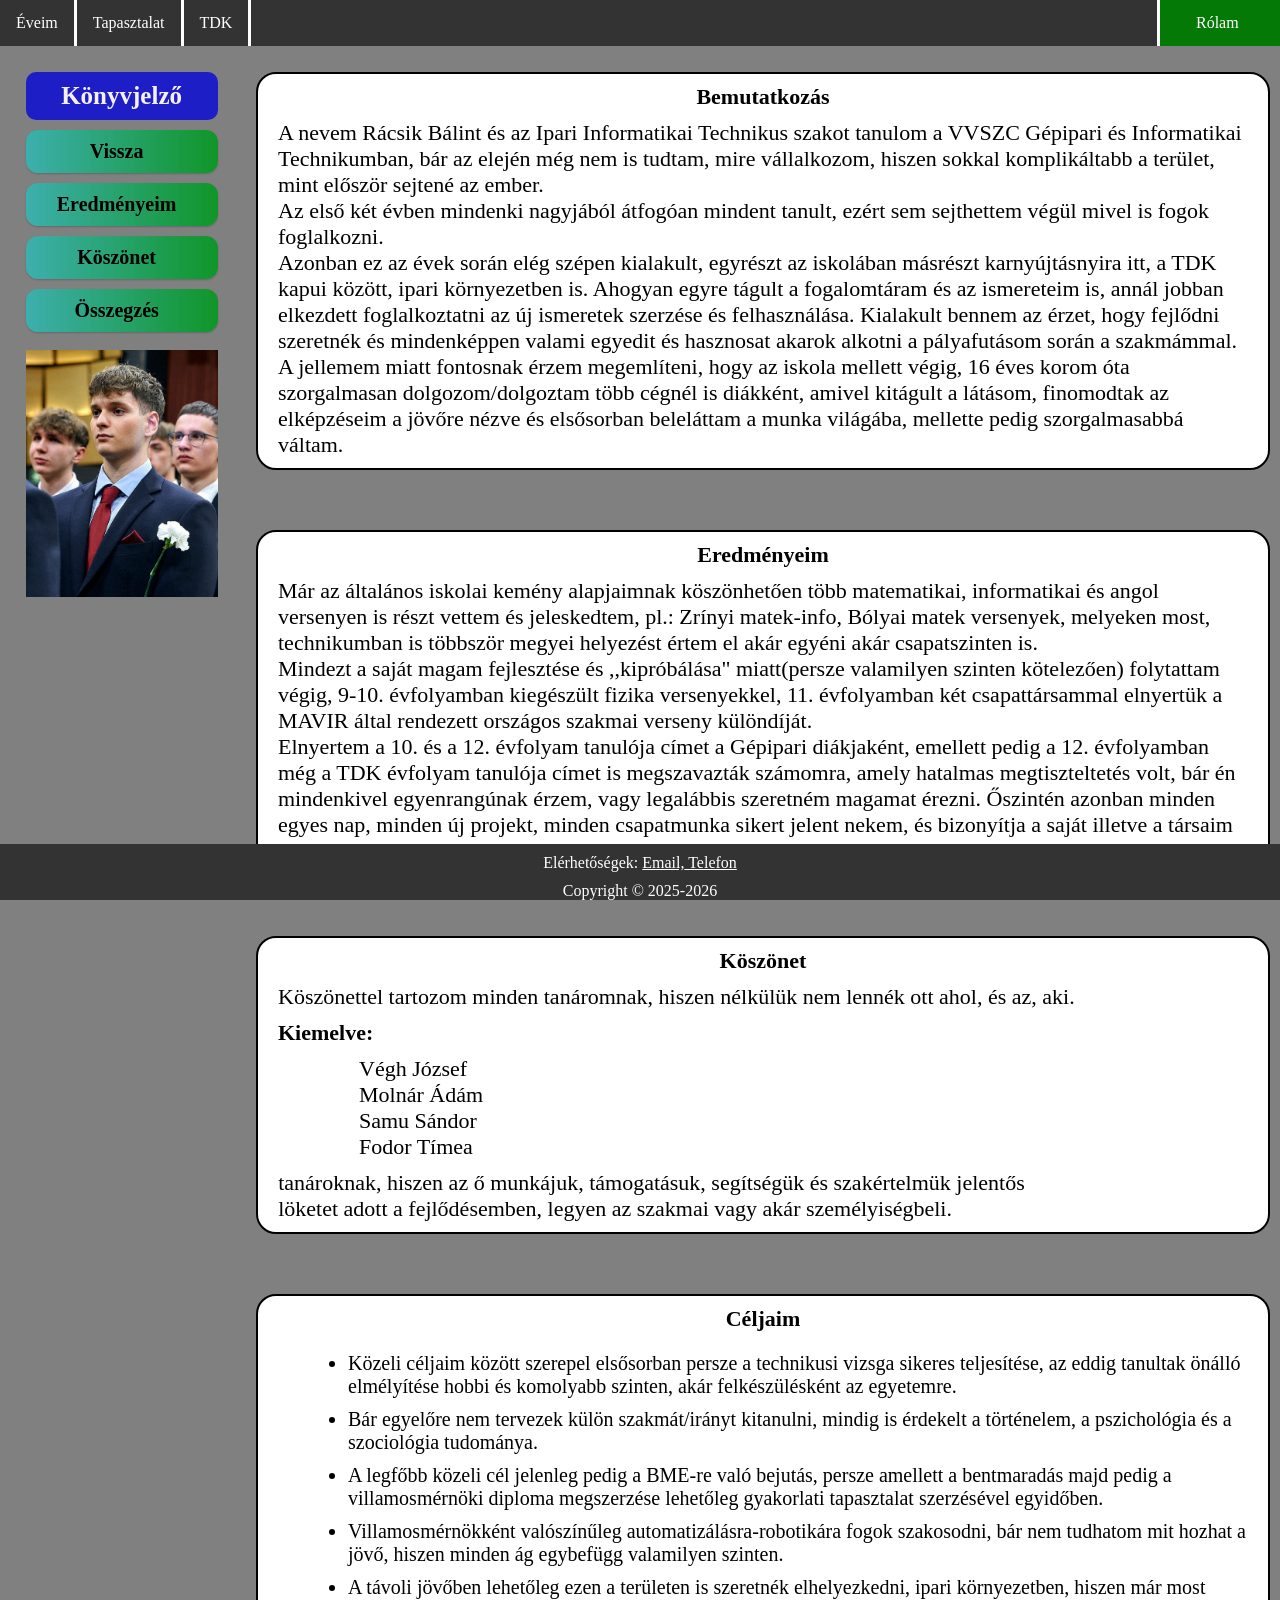
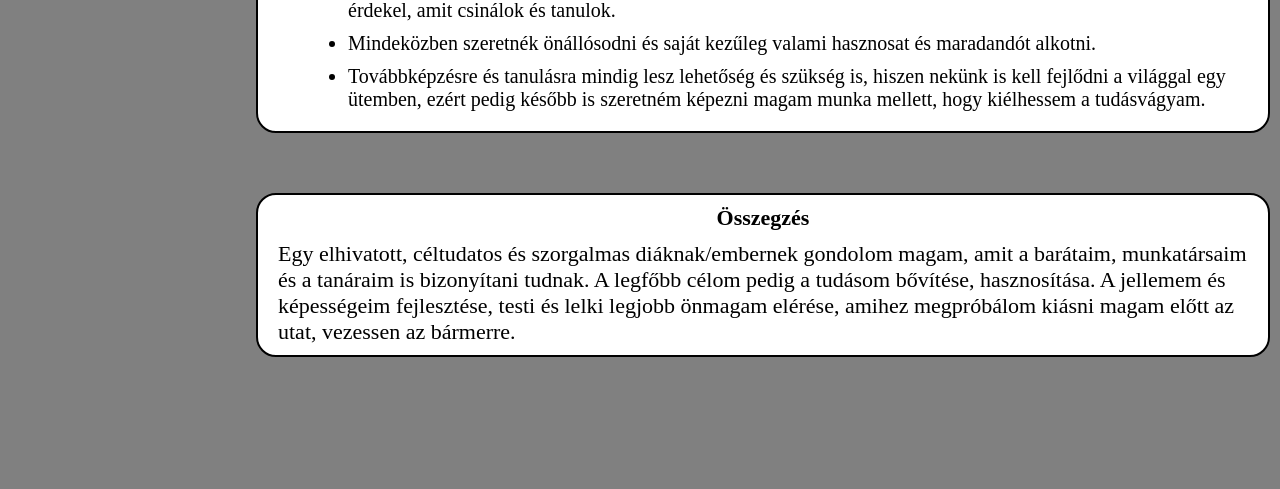
<file: index.html>
<!DOCTYPE html>
<html lang="hu">
  <meta charset="UTF-8">
<title>Bemutatkozás</title>
<head>
  <link rel="stylesheet" href="portfolio.css">
<link rel="icon" type="image/x-icon" href="favicon.ico">
</head>
<body style="background-color:gray;">
<div id="section1" class="navbar">
  <a href="Munkameveim.html">Éveim</a>
  <a href="szakmaitap.html">Tapasztalat</a>
  <a href="tdk.html">TDK</a>

  <div class="dropdown", style="background-color: rgb(5, 121, 5);">
    <button class="dropbtn",>Rólam 
      <i class="fa fa-caret-down"></i>
    </button>
    <div class="dropdown-content">
      <a href="index.html", style="background-color: rgb(5, 121, 5)">Bemutatkozás</a>
    </div>
  </div> 
</div>
<div class="sidenav">
        <p>Könyvjelző</p>
        <a href="#section1">Vissza</a>
        <a href="#section2">Eredményeim</a>
        <a href="#section3">Köszönet</a>
        <a href="#section4">Összegzés</a>
        <br>
        <img src="sajatkep.jpg"alt="Kérem,várjon" style="width:100%">
    </div>
    <div class="main">
        <header style="text-align: center;">Bemutatkozás</header>
        <img src="sajatkep.jpg"alt="Kérem,várjon" class="profilkep">
        <p>A nevem Rácsik Bálint és az Ipari Informatikai Technikus szakot tanulom a VVSZC Gépipari és Informatikai Technikumban, bár az elején még nem is tudtam, mire vállalkozom, hiszen sokkal komplikáltabb a terület, mint először sejtené az ember.
<br>Az első két évben mindenki nagyjából átfogóan mindent tanult, ezért sem sejthettem végül mivel is fogok foglalkozni.
<br>Azonban ez az évek során elég szépen kialakult, egyrészt az iskolában másrészt karnyújtásnyira itt, a TDK kapui között, ipari környezetben is.
Ahogyan egyre tágult a fogalomtáram és az ismereteim is, annál jobban elkezdett foglalkoztatni az új ismeretek szerzése és felhasználása. Kialakult bennem 
az érzet, hogy fejlődni szeretnék és mindenképpen valami egyedit és hasznosat akarok alkotni a pályafutásom során a szakmámmal.
<br> A jellemem miatt fontosnak érzem megemlíteni, hogy az iskola mellett végig, 16 éves korom óta szorgalmasan dolgozom/dolgoztam több cégnél is diákként,
 amivel kitágult a látásom, finomodtak az elképzéseim a jövőre nézve és elsősorban beleláttam a munka világába, mellette pedig szorgalmasabbá váltam.</p>
    </div>
        <div class="main">
        <header id="section2"style="text-align: center;" >Eredményeim</header>
        <p>Már az általános iskolai kemény alapjaimnak köszönhetően több matematikai, informatikai és angol versenyen is részt vettem 
          és jeleskedtem, pl.: Zrínyi matek-info, Bólyai matek versenyek, melyeken most, technikumban is többször megyei helyezést értem 
          el akár egyéni akár csapatszinten is.
  <br>Mindezt a saját magam fejlesztése és ,,kipróbálása" miatt(persze valamilyen szinten kötelezően) folytattam végig, 9-10. évfolyamban kiegészült fizika versenyekkel, 11. évfolyamban 
  két csapattársammal elnyertük a MAVIR által rendezett országos szakmai verseny különdíját.
  <br>Elnyertem a 10. és a 12. évfolyam tanulója címet a Gépipari diákjaként, emellett pedig a 12. évfolyamban még a TDK évfolyam tanulója címet is megszavazták számomra, amely 
  hatalmas megtiszteltetés volt, bár én mindenkivel egyenrangúnak érzem, vagy legalábbis szeretném magamat érezni. Őszintén azonban minden egyes nap, minden új projekt, minden csapatmunka sikert jelent nekem, és bizonyítja a saját illetve a társaim kompetenciáját.</p>
    
    </div>
    <div class="main">
        <header id="section3"style="text-align: center;" >Köszönet</header>
<p>Köszönettel tartozom minden tanáromnak, hiszen nélkülük nem lennék ott ahol, és az, aki.
  <p style="font-weight:bold">Kiemelve:
  </p>
    <p style="margin-left:10%">Végh József
    <br>Molnár Ádám
    <br>Samu Sándor
<br>Fodor Tímea
    </p>
  <span style="margin-left:2%">tanároknak, hiszen az ő munkájuk, támogatásuk, segítségük és szakértelmük jelentős</span><br><span style="margin-left:2%">löketet adott a fejlődésemben, legyen az szakmai vagy akár személyiségbeli.</span>
</p>
    </div>
  <div class="main">
      <header id="section4" style="text-align: center">Céljaim</header>
      <ul style="margin-left:50px; font-size:20px">
        <li>Közeli céljaim között szerepel elsősorban persze a technikusi vizsga sikeres teljesítése, 
        az eddig tanultak önálló elmélyítése hobbi és komolyabb szinten, akár felkészülésként az egyetemre.</li>
        <li>Bár egyelőre nem tervezek külön szakmát/irányt kitanulni, mindig is érdekelt a történelem, a pszichológia és a szociológia tudománya. </li>
        <li>A legfőbb közeli cél jelenleg pedig a BME-re való bejutás, persze amellett a bentmaradás majd pedig a villamosmérnöki diploma megszerzése lehetőleg gyakorlati tapasztalat szerzésével egyidőben.</li>
        <li>Villamosmérnökként valószínűleg automatizálásra-robotikára fogok szakosodni, bár nem tudhatom mit hozhat a jövő, hiszen minden ág egybefügg valamilyen szinten.</li>
        <li>A távoli jövőben lehetőleg ezen a területen is szeretnék elhelyezkedni, ipari környezetben, hiszen már most érdekel, amit csinálok és tanulok.</li>
        <li>Mindeközben szeretnék önállósodni és saját kezűleg valami hasznosat és maradandót alkotni.</li>
        <li>Továbbképzésre és tanulásra mindig lesz lehetőség és szükség is, hiszen nekünk is kell fejlődni a világgal egy ütemben, ezért pedig később is szeretném képezni magam munka mellett, hogy kiélhessem a tudásvágyam.</li>
    </ul>
    </div>
    <div class="main">
         <header id="section4" style="text-align: center;">Összegzés</header>
         <p>Egy elhivatott, céltudatos és szorgalmas diáknak/embernek gondolom magam, amit a barátaim, munkatársaim és a tanáraim is bizonyítani tudnak. A legfőbb célom pedig a tudásom bővítése, hasznosítása.
          A jellemem és képességeim fejlesztése, testi és lelki legjobb önmagam elérése, amihez megpróbálom kiásni magam előtt az utat, vezessen az bármerre.
         </p>
    </div>
    <div><br></div>
    <div><br></div>
    <div><br></div>
    <div><br></div>
  <div class="footer">


  <p>Elérhetőségek: <a class="contact" href="mailto:racsikbalint01@gmail.com">Email,</a><a class="contact" href="tel:+36305469067">                               Telefon</a></p>
  Copyright © 2025-2026
</div>
</body>
</html>
</file>
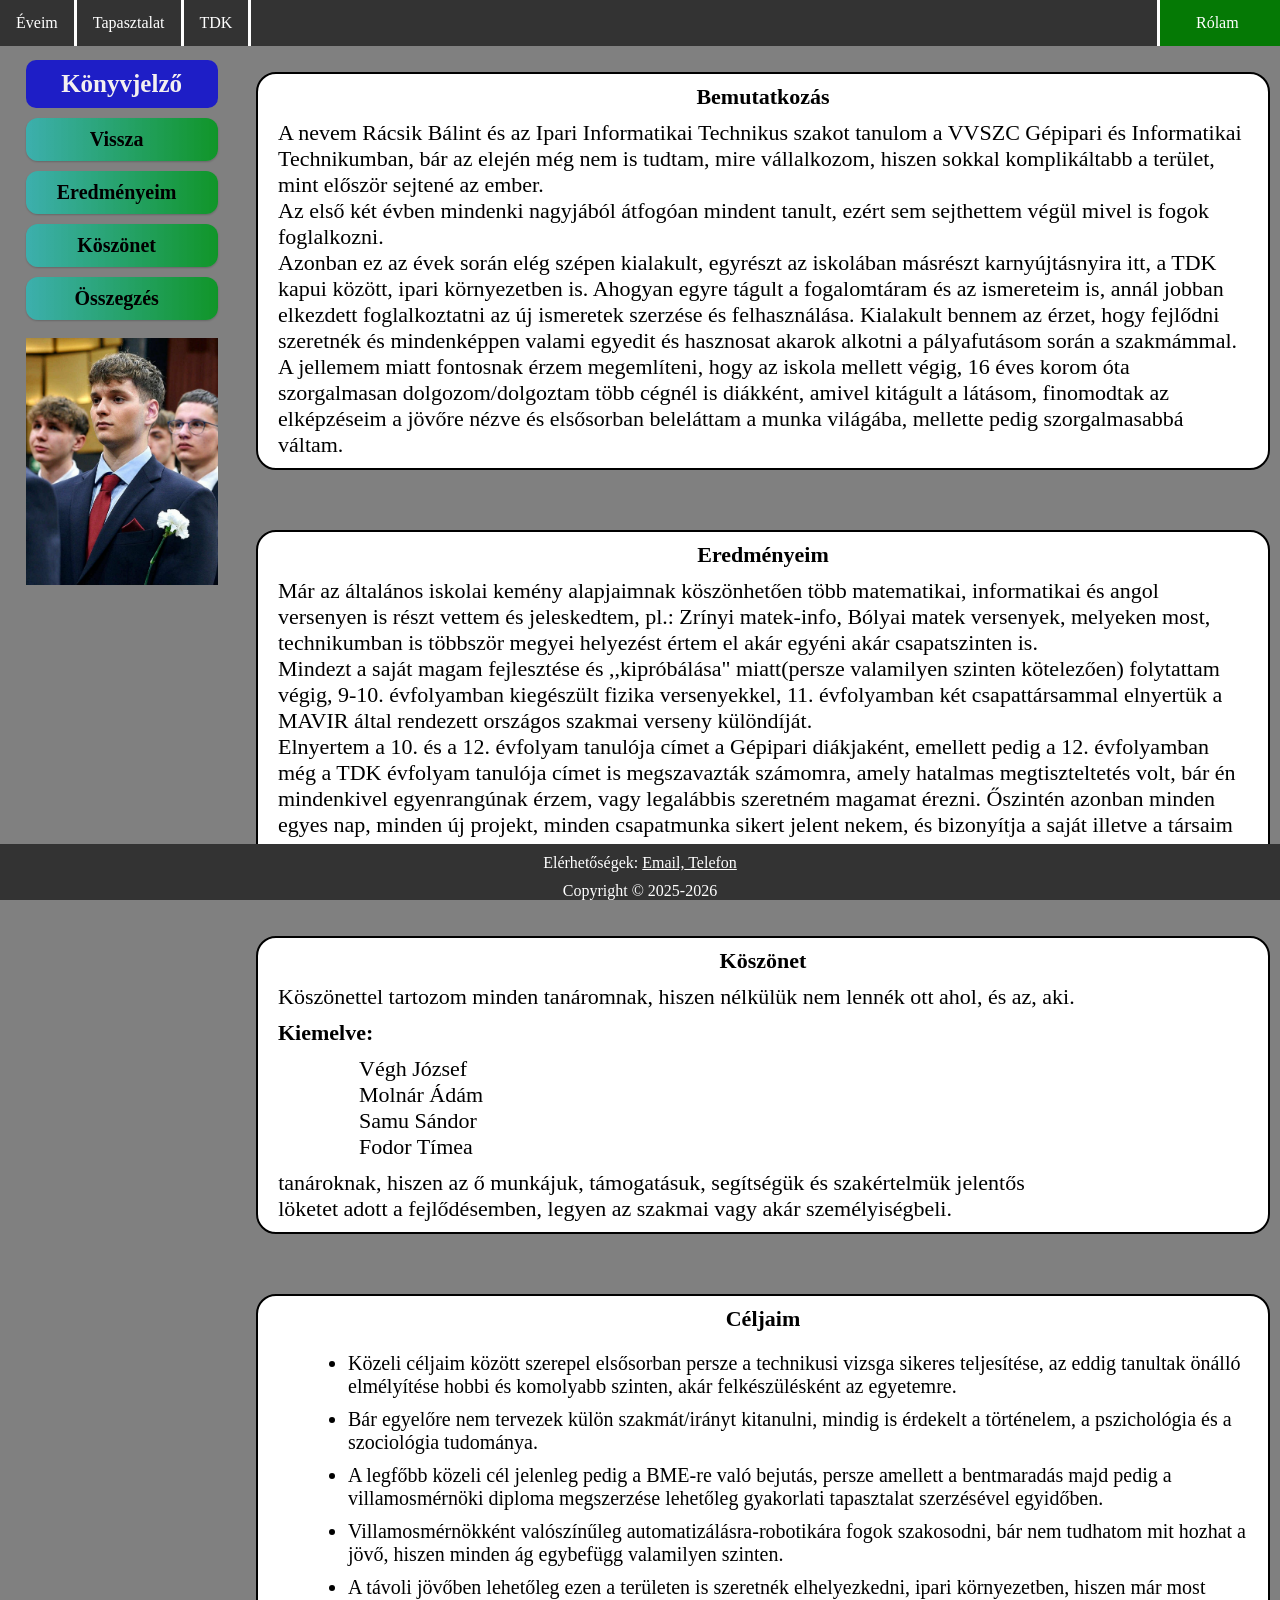
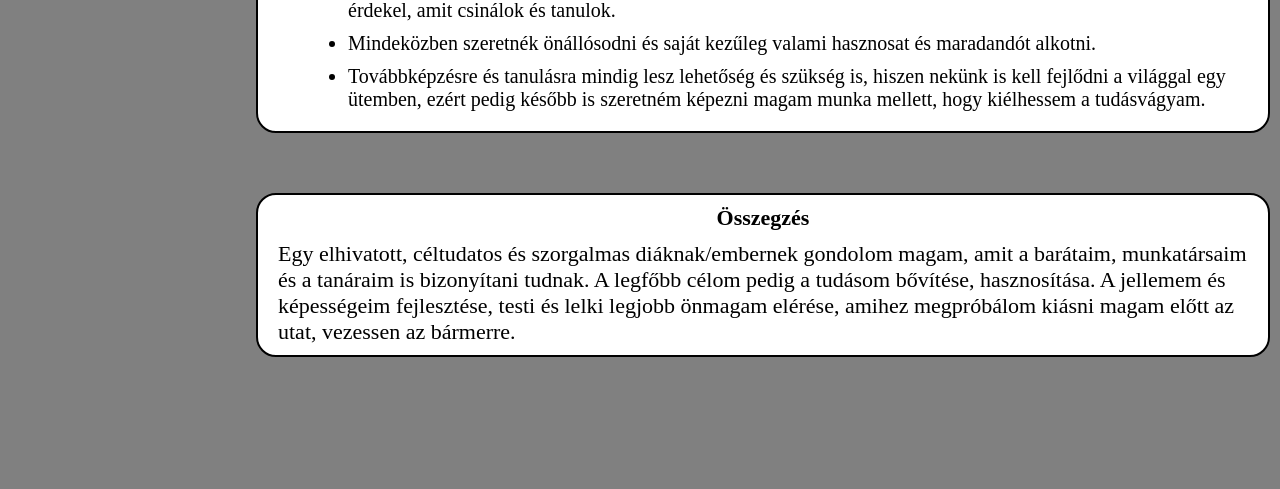
<file: bemutatkozas.html>
<!DOCTYPE html>
<html lang="hu">
  <meta charset="UTF-8">
<title>Bemutatkozás</title>
<head>
<link rel="icon" type="image/x-icon" href="favicon.ico">
<style>html {
  scroll-behavior: smooth;
}
body {
  margin: 0;
  padding: 0;
}
h1 {
  color:white;
  text-align:center;
  width: 86,2%;
  margin:0 auto;
}
h2, p {
  margin: 10px;
}
/* navigacios baaaar */
.navbar {
  overflow: hidden;
  background-color: #333;
}

.navbar a {
  float: left;
  font-size: 16px;
  color: white;
  text-align: center;
  padding: 14px 16px;
  text-decoration: none;
  border-style: solid;
  border-bottom: 0px;
  border-top: 0px;
  border-left: 0px;
}
.navbar a:hover, .dropdown:hover .dropbtn {
  background-color: rgb(5, 121, 5);
}
/*a sidenavben lévö linknek a formázása*/
.sidenav {
  position:fixed;
  top:60px;
  width:15%;
  margin-left:2%;
}
.sidenav a{ 
    padding: 10px 20px 10px 10px;
    text-decoration: none;
    font-size: 20px;
    color:black;
    font-weight: bolder;
    text-align: center;
    display: block;
    border-style: solid;
    border-width: 0px;
    border-radius: 12px;
    margin-top: 10px;
    background-image: linear-gradient(90deg, #2bbbb9cb 0%, #109528 100%);
    box-shadow: 0px 1px 2px rgba(0, 0, 0, 0.2);
    transition: all 0.3s ease;
}
.sidenav p{
    padding: 10px 10px 10px 10px;
    font-weight: bolder;
    font-size: 25px;
    color: rgb(244, 240, 240);
    display: flex;
    justify-content:center;
    border-radius: 10px;
    margin:0px;
    background-color: rgb(30, 30, 198);
}
/*Ha rá mutat a linkre akkor megváltozik a link szine*/
.sidenav a:hover{
    color: rgb(199, 196, 202);;
}

/*Ez kell a divbe hogy elkülönitsem a sidenav bartól*/
.main{
    margin-left: 20%;
    font-size: 22px;
    font-family:'Times New Roman';
    margin-right:10px;
    margin-top: 2%;
    border-style:solid;
    border-radius:20px;
    background-color: rgb(255, 255, 255);
    border-width: 2px;
    margin-bottom:60px;

}
/*mainben levo szoveg*/
.main p{
  margin-left: 20px;
  margin-right: 20px;
}

/* legordulo  */
.dropdown {
  float: right;
  overflow: hidden;
  border-style:solid;
  color:white;
  border-right:none;
  border-top:none;
  border-bottom:none;
  width:120px;
}

.dropdown .dropbtn {
  font-size: 16px;  
  border: none;
  outline: none;
  color: white;
  padding: 14px 16px;
  background-color: inherit;
  font-family: inherit;
  margin: 0;
  margin-left:20px
}
/* legordulo cuccos */
.dropdown-content {
  display: none;
  position: absolute;
  background-color: #f9f9f9;
  min-width: 160px;
  box-shadow: 0px 8px 16px 0px rgba(0,0,0,0.2);
  z-index: 1;
}

.dropdown-content a {
  float: none;
  color: black;
  padding: 12px 16px;
  text-decoration: none;
  display: block;
  text-align: left;
}
/*ha ramutatsz a legordulore*/
.dropdown-content a:hover {
  background-color: #ddd;
}

.dropdown:hover .dropdown-content {
  display: block;
}
.footer {
  position: fixed;
  left: 0;
  bottom: 0;
  width: 100%;
  background-color: #333;
  color: white;
  text-align: center;
}
.contact:hover {
background-color: rgb(5, 121, 5);
}
.contact:link{
  color:white;
}
.b {
  margin-left:50px;
  margin-right:50px;
  text-align:justify;
  font-size: 20px;
}
li{
  margin-bottom:10px;
}
/*main sectionok*/
header{
  margin:1%;
  font-weight: bolder;
   font-family:'Times New Roman';
}
/*munkaim oldal*/
.munkamain{
  display: flex;           /* Egymás mellé teszi a képet és a szöveget */
  align-items: center;    /* Függőlegesen középre igazítja őket */
  gap: 20px;              /* Távolság a kép és a szöveg között */
  margin:2%;
  font-size: 20px;
    font-family:'Times New Roman';
    border-style:solid;
    border-radius:20px;
    background-color: rgb(255, 255, 255);
    border-width: 2px;
}</style>
</head>
<body style="background-color:gray;">
<div id="section1" class="navbar">
  <a href="Munkameveim.html">Éveim</a>
  <a href="szakmaitap.html">Tapasztalat</a>
  <a href="tdk.html">TDK</a>

  <div class="dropdown", style="background-color: rgb(5, 121, 5);">
    <button class="dropbtn",>Rólam 
      <i class="fa fa-caret-down"></i>
    </button>
    <div class="dropdown-content">
      <a href="bemutatkozas.html", style="background-color: rgb(5, 121, 5)">Bemutatkozás</a>
    </div>
  </div> 
</div>
<div class="sidenav">
        <p>Könyvjelző</p>
        <a href="#section1">Vissza</a>
        <a href="#section2">Eredményeim</a>
        <a href="#section3">Köszönet</a>
        <a href="#section4">Összegzés</a>
        <br>
        <img src="sajatkep.jpg"alt="Kérem,várjon" style="width:100%">
    </div>
    <div class="main">
        <header style="text-align: center;">Bemutatkozás</header>
        <p>A nevem Rácsik Bálint és az Ipari Informatikai Technikus szakot tanulom a VVSZC Gépipari és Informatikai Technikumban, bár az elején még nem is tudtam, mire vállalkozom, hiszen sokkal komplikáltabb a terület, mint először sejtené az ember.
<br>Az első két évben mindenki nagyjából átfogóan mindent tanult, ezért sem sejthettem végül mivel is fogok foglalkozni.
<br>Azonban ez az évek során elég szépen kialakult, egyrészt az iskolában másrészt karnyújtásnyira itt, a TDK kapui között, ipari környezetben is.
Ahogyan egyre tágult a fogalomtáram és az ismereteim is, annál jobban elkezdett foglalkoztatni az új ismeretek szerzése és felhasználása. Kialakult bennem 
az érzet, hogy fejlődni szeretnék és mindenképpen valami egyedit és hasznosat akarok alkotni a pályafutásom során a szakmámmal.
<br> A jellemem miatt fontosnak érzem megemlíteni, hogy az iskola mellett végig, 16 éves korom óta szorgalmasan dolgozom/dolgoztam több cégnél is diákként,
 amivel kitágult a látásom, finomodtak az elképzéseim a jövőre nézve és elsősorban beleláttam a munka világába, mellette pedig szorgalmasabbá váltam.</p>
    </div>
        <div class="main">
        <header id="section2"style="text-align: center;" >Eredményeim</header>
        <p>Már az általános iskolai kemény alapjaimnak köszönhetően több matematikai, informatikai és angol versenyen is részt vettem 
          és jeleskedtem, pl.: Zrínyi matek-info, Bólyai matek versenyek, melyeken most, technikumban is többször megyei helyezést értem 
          el akár egyéni akár csapatszinten is.
  <br>Mindezt a saját magam fejlesztése és ,,kipróbálása" miatt(persze valamilyen szinten kötelezően) folytattam végig, 9-10. évfolyamban kiegészült fizika versenyekkel, 11. évfolyamban 
  két csapattársammal elnyertük a MAVIR által rendezett országos szakmai verseny különdíját.
  <br>Elnyertem a 10. és a 12. évfolyam tanulója címet a Gépipari diákjaként, emellett pedig a 12. évfolyamban még a TDK évfolyam tanulója címet is megszavazták számomra, amely 
  hatalmas megtiszteltetés volt, bár én mindenkivel egyenrangúnak érzem, vagy legalábbis szeretném magamat érezni. Őszintén azonban minden egyes nap, minden új projekt, minden csapatmunka sikert jelent nekem, és bizonyítja a saját illetve a társaim kompetenciáját.</p>
    
    </div>
    <div class="main">
        <header id="section3"style="text-align: center;" >Köszönet</header>
<p>Köszönettel tartozom minden tanáromnak, hiszen nélkülük nem lennék ott ahol, és az, aki.
  <p style="font-weight:bold">Kiemelve:
  </p>
    <p style="margin-left:10%">Végh József
    <br>Molnár Ádám
    <br>Samu Sándor
<br>Fodor Tímea
    </p>
  <span style="margin-left:2%">tanároknak, hiszen az ő munkájuk, támogatásuk, segítségük és szakértelmük jelentős</span><br><span style="margin-left:2%">löketet adott a fejlődésemben, legyen az szakmai vagy akár személyiségbeli.</span>
</p>
    </div>
  <div class="main">
      <header id="section4" style="text-align: center">Céljaim</header>
      <ul style="margin-left:50px; font-size:20px">
        <li>Közeli céljaim között szerepel elsősorban persze a technikusi vizsga sikeres teljesítése, 
        az eddig tanultak önálló elmélyítése hobbi és komolyabb szinten, akár felkészülésként az egyetemre.</li>
        <li>Bár egyelőre nem tervezek külön szakmát/irányt kitanulni, mindig is érdekelt a történelem, a pszichológia és a szociológia tudománya. </li>
        <li>A legfőbb közeli cél jelenleg pedig a BME-re való bejutás, persze amellett a bentmaradás majd pedig a villamosmérnöki diploma megszerzése lehetőleg gyakorlati tapasztalat szerzésével egyidőben.</li>
        <li>Villamosmérnökként valószínűleg automatizálásra-robotikára fogok szakosodni, bár nem tudhatom mit hozhat a jövő, hiszen minden ág egybefügg valamilyen szinten.</li>
        <li>A távoli jövőben lehetőleg ezen a területen is szeretnék elhelyezkedni, ipari környezetben, hiszen már most érdekel, amit csinálok és tanulok.</li>
        <li>Mindeközben szeretnék önállósodni és saját kezűleg valami hasznosat és maradandót alkotni.</li>
        <li>Továbbképzésre és tanulásra mindig lesz lehetőség és szükség is, hiszen nekünk is kell fejlődni a világgal egy ütemben, ezért pedig később is szeretném képezni magam munka mellett, hogy kiélhessem a tudásvágyam.</li>
    </ul>
    </div>
    <div class="main">
         <header id="section4" style="text-align: center;">Összegzés</header>
         <p>Egy elhivatott, céltudatos és szorgalmas diáknak/embernek gondolom magam, amit a barátaim, munkatársaim és a tanáraim is bizonyítani tudnak. A legfőbb célom pedig a tudásom bővítése, hasznosítása.
          A jellemem és képességeim fejlesztése, testi és lelki legjobb önmagam elérése, amihez megpróbálom kiásni magam előtt az utat, vezessen az bármerre.
         </p>
    </div>
    <div><br></div>
    <div><br></div>
    <div><br></div>
    <div><br></div>
  <div class="footer">


  <p>Elérhetőségek: <a class="contact" href="mailto:racsikbalint01@gmail.com">Email,</a><a class="contact" href="tel:+36305469067">                               Telefon</a></p>
  Copyright © 2025-2026
</div>
</body>
</html>
</file>
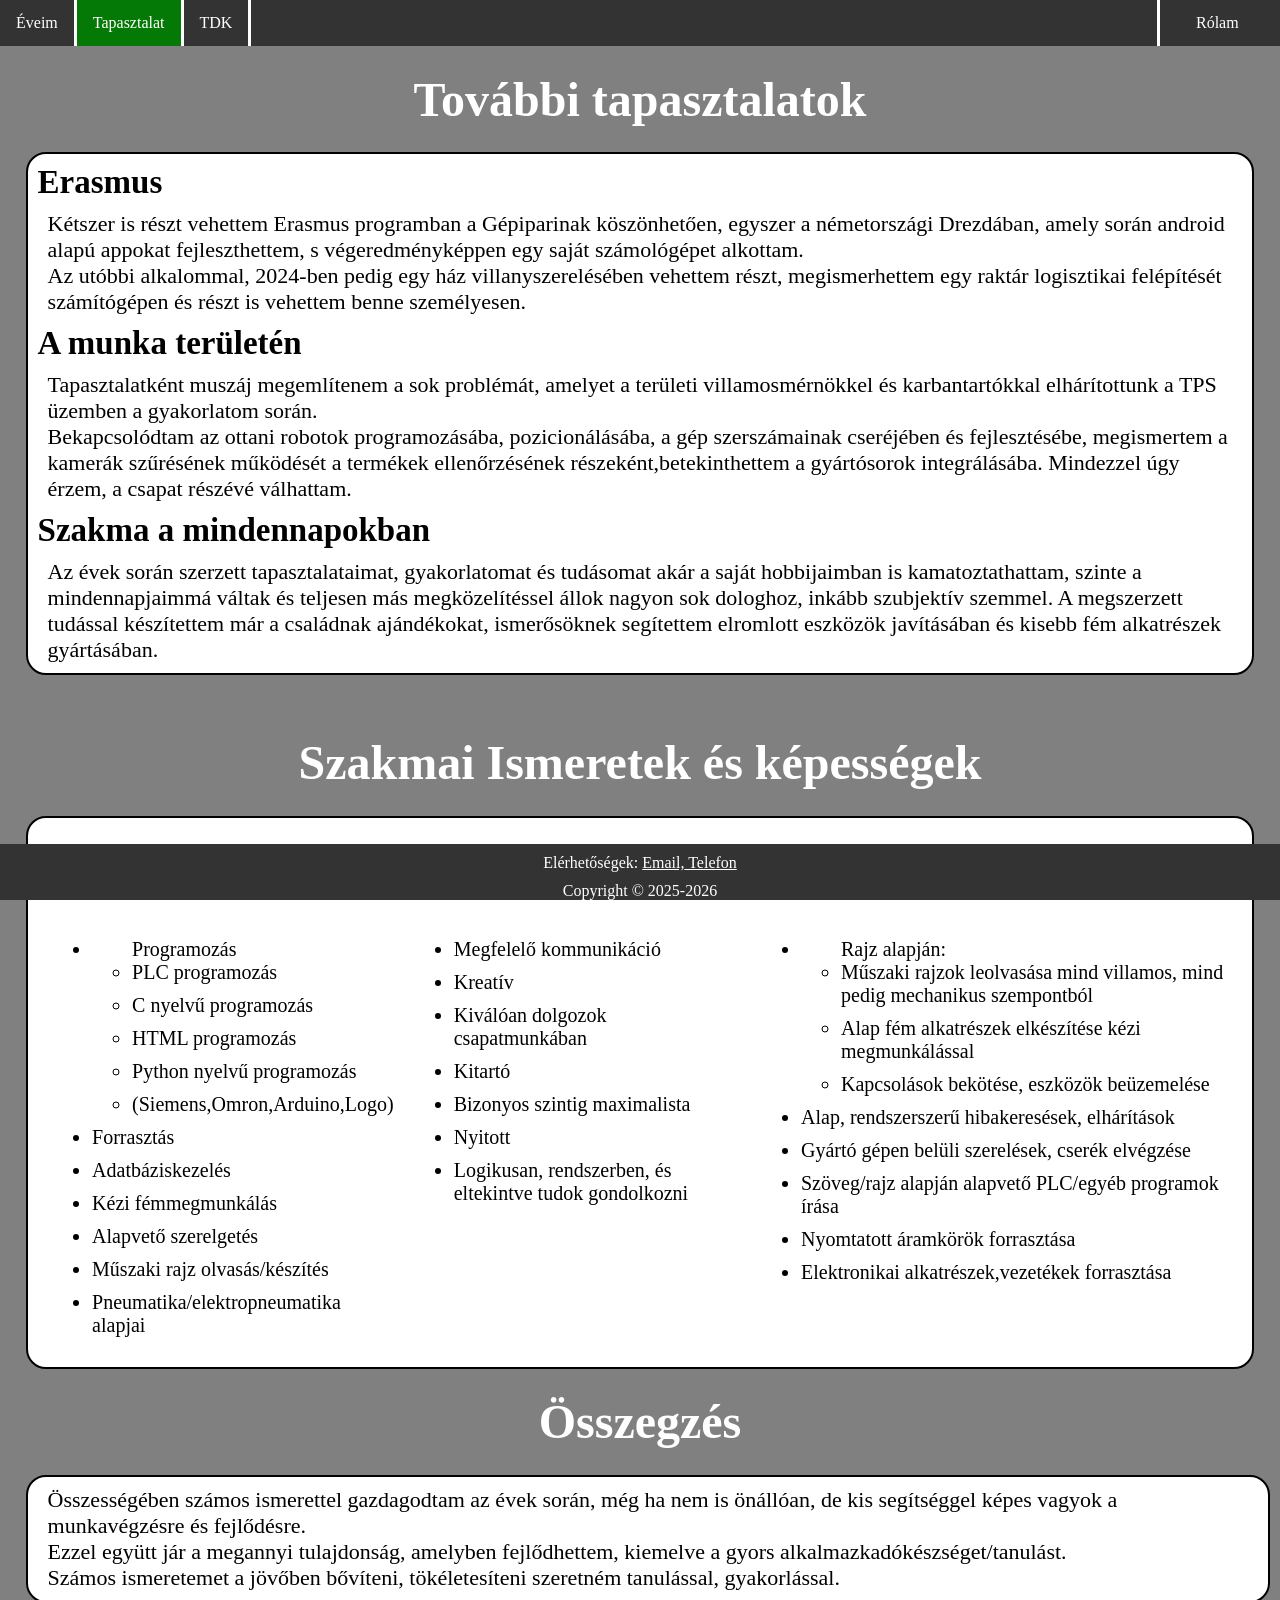
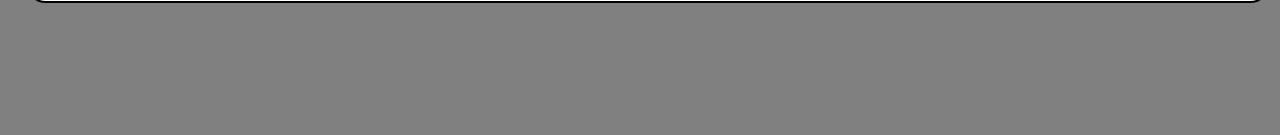
<file: szakmaitap.html>
<!DOCTYPE html>
<html lang="hu">
  <meta charset="UTF-8">
  <title>Szakmaitapasztalat</title>
<head >
  <link rel="stylesheet" href="portfolio.css">
<link rel="icon" type="image/x-icon" href="favicon.ico">
</head>
<body style="background-color:gray;">
<div class="navbar">
  <a href="Munkameveim.html">Éveim</a>
  <a href="szakmaitap.html", style="background-color: rgb(5, 121, 5)">Tapasztalat</a>
  <a href="tdk.html">TDK</a>

  <div class="dropdown">
    <button class="dropbtn">Rólam 
      <i class="fa fa-caret-down"></i>
    </button>
    <div class="dropdown-content">
      <a href="index.html">Bemutatkozás</a>
    </div>
  </div> 
</div>
<div class="footer">

  <p>Elérhetőségek: <a class="contact" href="mailto:racsikbalint01@gmail.com">Email,</a><a class="contact" href="tel:+36305469067">                               Telefon</a></p>
  Copyright © 2025-2026
</div>
<div><h1 style="margin-top:2% ;font-size: large;font-size:300%">További tapasztalatok</h1></div>
<div class="main" style="margin-left:2%;margin-right:2%">
<div><h2>Erasmus</h2>
  <p>Kétszer is részt vehettem Erasmus programban a Gépiparinak köszönhetően, egyszer a németországi Drezdában, amely során android alapú appokat fejleszthettem, s végeredményképpen egy saját számológépet alkottam.<br>
    Az utóbbi alkalommal, 2024-ben pedig egy ház villanyszerelésében vehettem részt, megismerhettem egy raktár logisztikai felépítését számítógépen és részt is vehettem benne személyesen.
</p>
  </div>
<div><h2>A munka területén</h2>
  <p>Tapasztalatként muszáj megemlítenem a sok problémát, amelyet a területi villamosmérnökkel és karbantartókkal elhárítottunk a TPS üzemben a gyakorlatom során.<br>
   Bekapcsolódtam az ottani robotok programozásába, pozicionálásába, a gép szerszámainak cseréjében és fejlesztésébe, megismertem a kamerák szűrésének működését a termékek ellenőrzésének részeként,betekinthettem a gyártósorok integrálásába.
  Mindezzel úgy érzem, a csapat részévé válhattam.</p></div>

  <div><h2>Szakma a mindennapokban</h2>
    <p>Az évek során szerzett tapasztalataimat, gyakorlatomat és tudásomat akár a saját hobbijaimban is kamatoztathattam, szinte a mindennapjaimmá váltak és teljesen más
    megközelítéssel állok nagyon sok dologhoz, inkább szubjektív szemmel. A megszerzett tudással készítettem már a családnak ajándékokat, ismerősöknek segítettem elromlott eszközök javításában és kisebb fém alkatrészek gyártásában.</p></div>
  </div>
    <h1 style="text-align: center;font-size: large;font-size:300%">Szakmai Ismeretek és képességek</h1>
  <div class="munkamain" style="align-items: baseline;">
     <ul style="margin-left:2%; font-size:20px">
      <h2>Képességek</h2><br><br>
        <li><ul>Programozás<li>PLC programozás</li><li>C nyelvű programozás</li><li>HTML programozás</li><li>Python nyelvű programozás</li><li>(Siemens,Omron,Arduino,Logo)</li></li></ul>
        <li>Forrasztás</li>
        <li>Adatbáziskezelés</li>
        <li>Kézi fémmegmunkálás</li>
        <li>Alapvető szerelgetés</li>
        <li>Műszaki rajz olvasás/készítés</li>
        <li>Pneumatika/elektropneumatika alapjai</li>
    </ul>
    <ul style="font-size:20px">
    <h2>Tulajdonságaim</h2><br><br>
    <li>Megfelelő kommunikáció</li>
    <li>Kreatív</li>
    <li>Kiválóan dolgozok csapatmunkában</li>
    <li>Kitartó</li>
    <li>Bizonyos szintig maximalista</li>
    <li>Nyitott</li>
    <li>Logikusan, rendszerben, és eltekintve tudok gondolkozni</li>
    
    </ul>
  <ul style="font-size: 20px;margin-right:2%">
   <h2> Mire is vagyok képes?</h2><br><br>
    <li><ul>Rajz alapján:
      <li>Műszaki rajzok leolvasása mind villamos, mind pedig mechanikus szempontból</li>
      <li>Alap fém alkatrészek elkészítése kézi megmunkálással</li>
      <li>Kapcsolások bekötése, eszközök beüzemelése</li>
     </ul></li>
      <li>Alap, rendszerszerű hibakeresések, elhárítások</li>
      <li>Gyártó gépen belüli szerelések, cserék elvégzése</li>
      <li>Szöveg/rajz alapján alapvető PLC/egyéb programok írása</li>
      <li>Nyomtatott áramkörök forrasztása</li>
      <li>Elektronikai alkatrészek,vezetékek forrasztása</li>

  </ul></div>
   
<h1 style="text-align: center;font-size: large;font-size:300%">Összegzés</h1>
<div class="main" style="margin-left:2%;"><p>Összességében számos ismerettel gazdagodtam az évek során, még ha nem is önállóan, de kis segítséggel képes vagyok a munkavégzésre és fejlődésre.<br>
  Ezzel együtt jár a megannyi tulajdonság, amelyben fejlődhettem, kiemelve a gyors alkalmazkadókészséget/tanulást.
  <br>Számos ismeretemet a jövőben bővíteni, tökéletesíteni szeretném tanulással, gyakorlással.
  </div>
  <br><br><br><br>
</div>

</body>
</html>
</file>
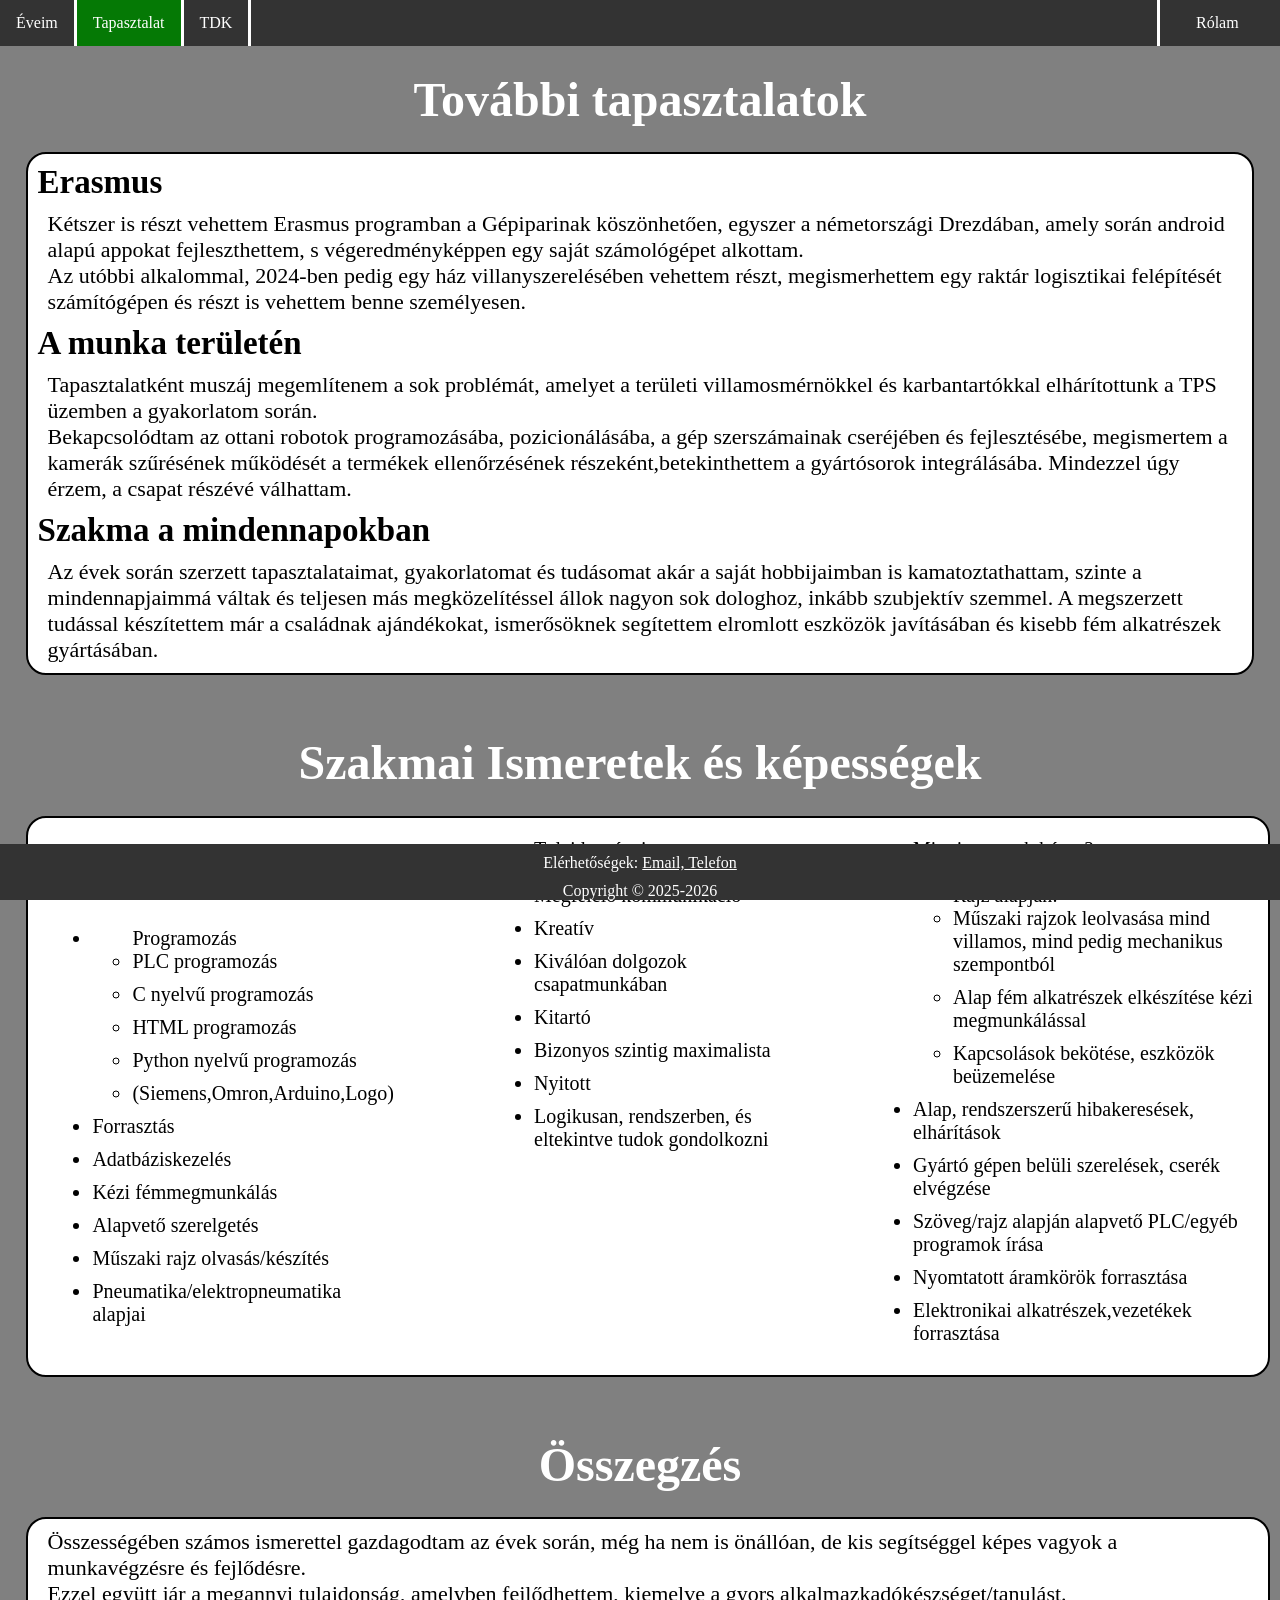
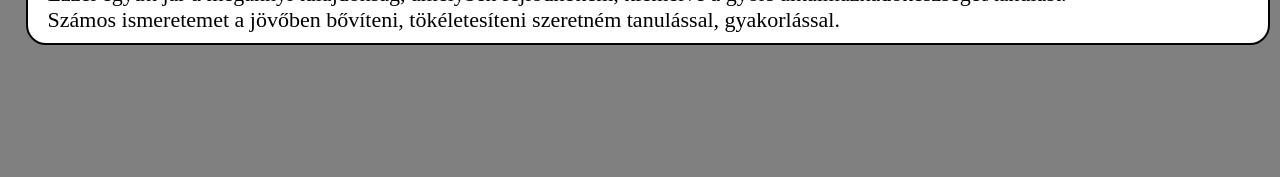
<file: tapasztalat.html>
<!DOCTYPE html>
<html lang="hu">
  <meta charset="UTF-8">
  <title>Szakmaitapasztalat</title>
<head >
<style>html {
  scroll-behavior: smooth;
}
body {
  margin: 0;
  padding: 0;
}
h1 {
  color:white;
  text-align:center;
  width: 86,2%;
  margin:0 auto;
}
h2, p {
  margin: 10px;
}
/* navigacios baaaar */
.navbar {
  overflow: hidden;
  background-color: #333;
}

.navbar a {
  float: left;
  font-size: 16px;
  color: white;
  text-align: center;
  padding: 14px 16px;
  text-decoration: none;
  border-style: solid;
  border-bottom: 0px;
  border-top: 0px;
  border-left: 0px;
}
.navbar a:hover, .dropdown:hover .dropbtn {
  background-color: rgb(5, 121, 5);
}
/*a sidenavben lévö linknek a formázása*/
.sidenav {
  position:fixed;
  top:60px;
  width:15%;
  margin-left:2%;
}
.sidenav a{ 
    padding: 10px 20px 10px 10px;
    text-decoration: none;
    font-size: 20px;
    color:black;
    font-weight: bolder;
    text-align: center;
    display: block;
    border-style: solid;
    border-width: 0px;
    border-radius: 12px;
    margin-top: 10px;
    background-image: linear-gradient(90deg, #2bbbb9cb 0%, #109528 100%);
    box-shadow: 0px 1px 2px rgba(0, 0, 0, 0.2);
    transition: all 0.3s ease;
}
.sidenav p{
    padding: 10px 10px 10px 10px;
    font-weight: bolder;
    font-size: 25px;
    color: rgb(244, 240, 240);
    display: flex;
    justify-content:center;
    border-radius: 10px;
    margin:0px;
    background-color: rgb(30, 30, 198);
}
/*Ha rá mutat a linkre akkor megváltozik a link szine*/
.sidenav a:hover{
    color: rgb(199, 196, 202);;
}

/*Ez kell a divbe hogy elkülönitsem a sidenav bartól*/
.main{
    margin-left: 20%;
    font-size: 22px;
    font-family:'Times New Roman';
    margin-right:10px;
    margin-top: 2%;
    border-style:solid;
    border-radius:20px;
    background-color: rgb(255, 255, 255);
    border-width: 2px;
    margin-bottom:60px;

}
/*mainben levo szoveg*/
.main p{
  margin-left: 20px;
  margin-right: 20px;
}

/* legordulo  */
.dropdown {
  float: right;
  overflow: hidden;
  border-style:solid;
  color:white;
  border-right:none;
  border-top:none;
  border-bottom:none;
  width:120px;
}

.dropdown .dropbtn {
  font-size: 16px;  
  border: none;
  outline: none;
  color: white;
  padding: 14px 16px;
  background-color: inherit;
  font-family: inherit;
  margin: 0;
  margin-left:20px
}
/* legordulo cuccos */
.dropdown-content {
  display: none;
  position: absolute;
  background-color: #f9f9f9;
  min-width: 160px;
  box-shadow: 0px 8px 16px 0px rgba(0,0,0,0.2);
  z-index: 1;
}

.dropdown-content a {
  float: none;
  color: black;
  padding: 12px 16px;
  text-decoration: none;
  display: block;
  text-align: left;
}
/*ha ramutatsz a legordulore*/
.dropdown-content a:hover {
  background-color: #ddd;
}

.dropdown:hover .dropdown-content {
  display: block;
}
.footer {
  position: fixed;
  left: 0;
  bottom: 0;
  width: 100%;
  background-color: #333;
  color: white;
  text-align: center;
}
.contact:hover {
background-color: rgb(5, 121, 5);
}
.contact:link{
  color:white;
}
.b {
  margin-left:50px;
  margin-right:50px;
  text-align:justify;
  font-size: 20px;
}
li{
  margin-bottom:10px;
}
/*main sectionok*/
header{
  margin:1%;
  font-weight: bolder;
   font-family:'Times New Roman';
}
/*munkaim oldal*/
.munkamain{
  display: flex;           /* Egymás mellé teszi a képet és a szöveget */
  align-items: center;    /* Függőlegesen középre igazítja őket */
  gap: 20px;              /* Távolság a kép és a szöveg között */
  margin:2%;
  font-size: 20px;
    font-family:'Times New Roman';
    border-style:solid;
    border-radius:20px;
    background-color: rgb(255, 255, 255);
    border-width: 2px;
}</style>
<link rel="icon" type="image/x-icon" href="favicon.ico">
</head>
<body style="background-color:gray;">
<div class="navbar">
  <a href="Munkameveim.html">Éveim</a>
  <a href="szakmaitap.html", style="background-color: rgb(5, 121, 5)">Tapasztalat</a>
  <a href="tdk.html">TDK</a>

  <div class="dropdown">
    <button class="dropbtn">Rólam 
      <i class="fa fa-caret-down"></i>
    </button>
    <div class="dropdown-content">
      <a href="bemutatkozas.html">Bemutatkozás</a>
    </div>
  </div> 
</div>
<div class="footer">

  <p>Elérhetőségek: <a class="contact" href="mailto:racsikbalint01@gmail.com">Email,</a><a class="contact" href="tel:+36305469067">                               Telefon</a></p>
  Copyright © 2025-2026
</div>
<div><h1 style="margin-top:2% ;font-size: large;font-size:300%">További tapasztalatok</h1></div>
<div class="main" style="margin-left:2%;margin-right:2%">
<div><h2>Erasmus</h2>
  <p>Kétszer is részt vehettem Erasmus programban a Gépiparinak köszönhetően, egyszer a németországi Drezdában, amely során android alapú appokat fejleszthettem, s végeredményképpen egy saját számológépet alkottam.<br>
    Az utóbbi alkalommal, 2024-ben pedig egy ház villanyszerelésében vehettem részt, megismerhettem egy raktár logisztikai felépítését számítógépen és részt is vehettem benne személyesen.
</p>
  </div>
<div><h2>A munka területén</h2>
  <p>Tapasztalatként muszáj megemlítenem a sok problémát, amelyet a területi villamosmérnökkel és karbantartókkal elhárítottunk a TPS üzemben a gyakorlatom során.<br>
   Bekapcsolódtam az ottani robotok programozásába, pozicionálásába, a gép szerszámainak cseréjében és fejlesztésébe, megismertem a kamerák szűrésének működését a termékek ellenőrzésének részeként,betekinthettem a gyártósorok integrálásába.
  Mindezzel úgy érzem, a csapat részévé válhattam.</p></div>

  <div><h2>Szakma a mindennapokban</h2>
    <p>Az évek során szerzett tapasztalataimat, gyakorlatomat és tudásomat akár a saját hobbijaimban is kamatoztathattam, szinte a mindennapjaimmá váltak és teljesen más
    megközelítéssel állok nagyon sok dologhoz, inkább szubjektív szemmel. A megszerzett tudással készítettem már a családnak ajándékokat, ismerősöknek segítettem elromlott eszközök javításában és kisebb fém alkatrészek gyártásában.</p></div>
  </div>
    <h1 style="text-align: center;font-size: large;font-size:300%">Szakmai Ismeretek és képességek</h1>
  <div class="main"style="display: flex; margin-left:2%;gap:100px">
     <ul style="margin-left:2%; font-size:20px">
      <p font-size: large;>Képességek</p><br><br>
        <li><ul>Programozás<li>PLC programozás</li><li>C nyelvű programozás</li><li>HTML programozás</li><li>Python nyelvű programozás</li><li>(Siemens,Omron,Arduino,Logo)</li></li></ul>
        <li>Forrasztás</li>
        <li>Adatbáziskezelés</li>
        <li>Kézi fémmegmunkálás</li>
        <li>Alapvető szerelgetés</li>
        <li>Műszaki rajz olvasás/készítés</li>
        <li>Pneumatika/elektropneumatika alapjai</li>
    </ul>
    <ul style="font-size:20px">
    Tulajdonságaim<br><br>
    <li>Megfelelő kommunikáció</li>
    <li>Kreatív</li>
    <li>Kiválóan dolgozok csapatmunkában</li>
    <li>Kitartó</li>
    <li>Bizonyos szintig maximalista</li>
    <li>Nyitott</li>
    <li>Logikusan, rendszerben, és eltekintve tudok gondolkozni</li>
    
    </ul>
  <ul style="font-size: 20px;">
    Mire is vagyok képes?<br><br>
    <li><ul>Rajz alapján:
      <li>Műszaki rajzok leolvasása mind villamos, mind pedig mechanikus szempontból</li>
      <li>Alap fém alkatrészek elkészítése kézi megmunkálással</li>
      <li>Kapcsolások bekötése, eszközök beüzemelése</li>
     </ul></li>
      <li>Alap, rendszerszerű hibakeresések, elhárítások</li>
      <li>Gyártó gépen belüli szerelések, cserék elvégzése</li>
      <li>Szöveg/rajz alapján alapvető PLC/egyéb programok írása</li>
      <li>Nyomtatott áramkörök forrasztása</li>
      <li>Elektronikai alkatrészek,vezetékek forrasztása</li>

  </ul></div>
   
<h1 style="text-align: center;font-size: large;font-size:300%">Összegzés</h1>
<div class="main" style="margin-left:2%;"><p>Összességében számos ismerettel gazdagodtam az évek során, még ha nem is önállóan, de kis segítséggel képes vagyok a munkavégzésre és fejlődésre.<br>
  Ezzel együtt jár a megannyi tulajdonság, amelyben fejlődhettem, kiemelve a gyors alkalmazkadókészséget/tanulást.
  <br>Számos ismeretemet a jövőben bővíteni, tökéletesíteni szeretném tanulással, gyakorlással.
  </div>
  <br><br><br><br>
</div>

</body>
</html>
</file>
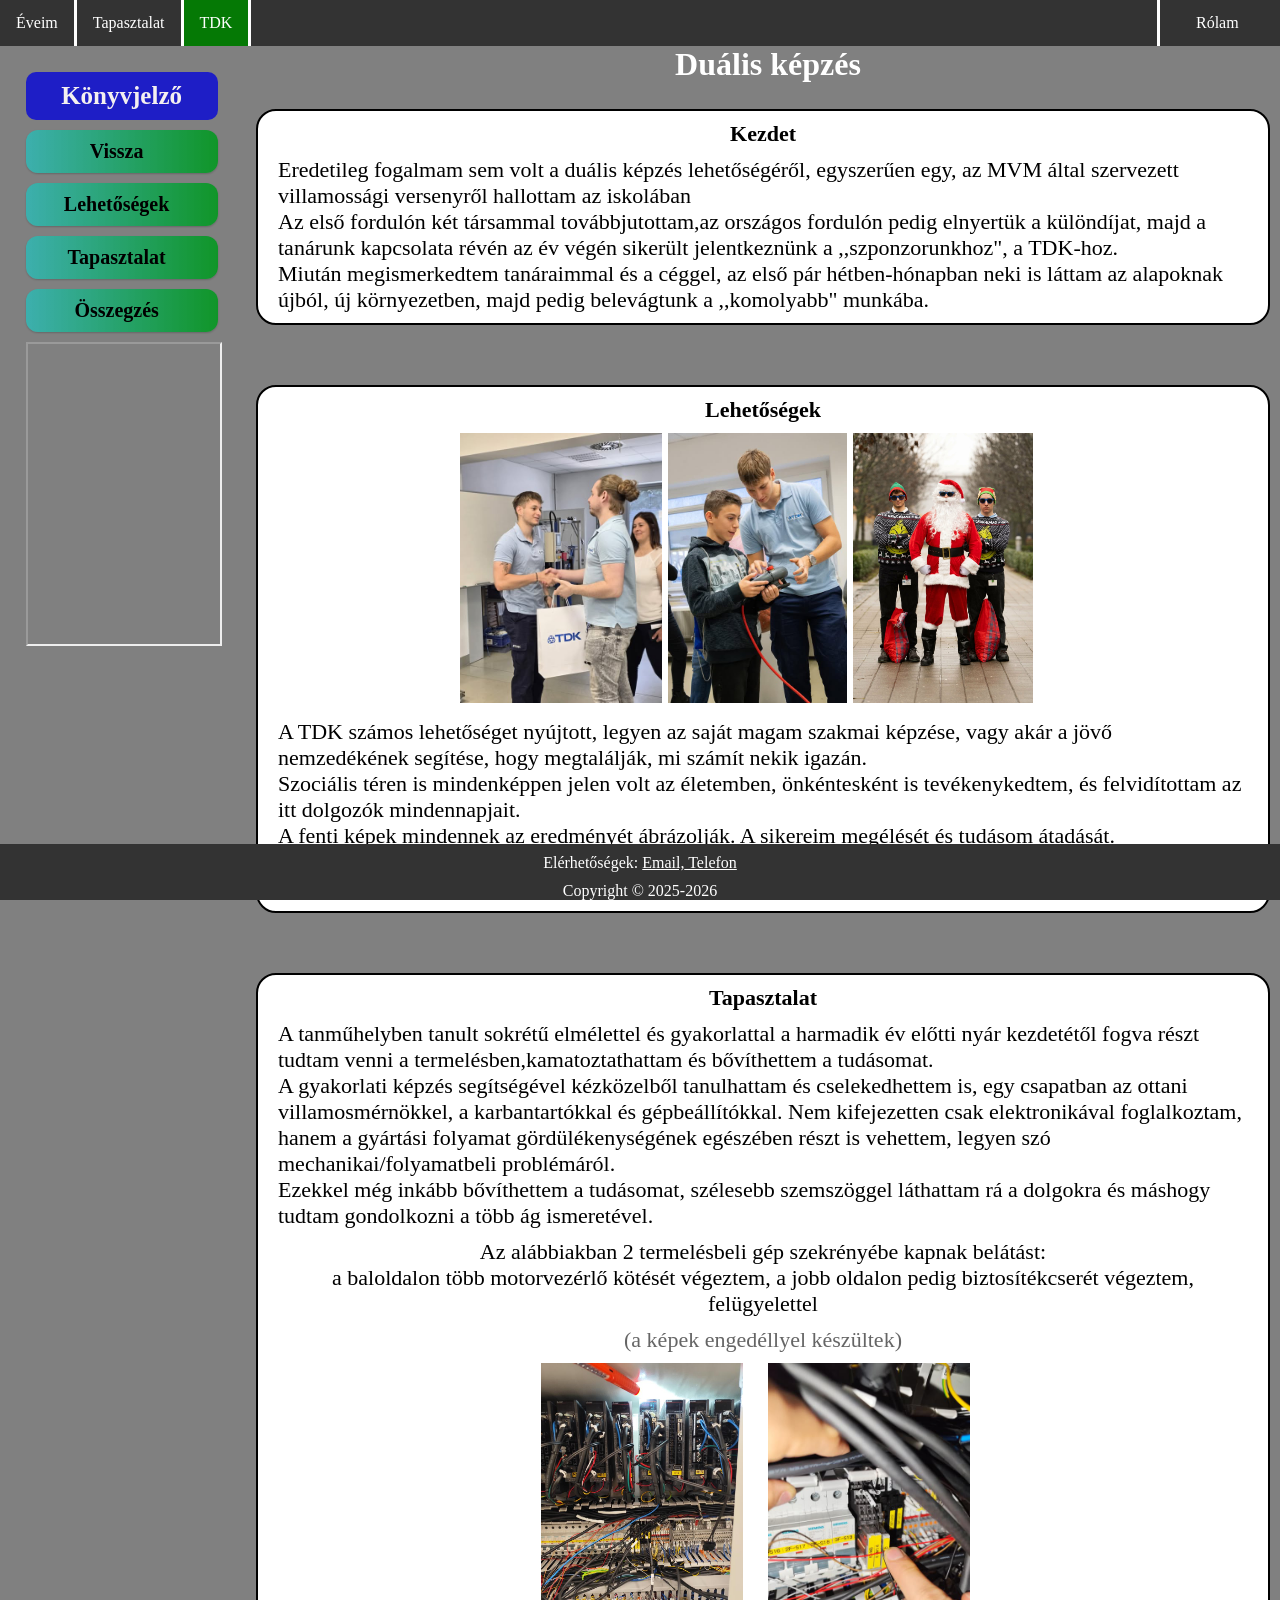
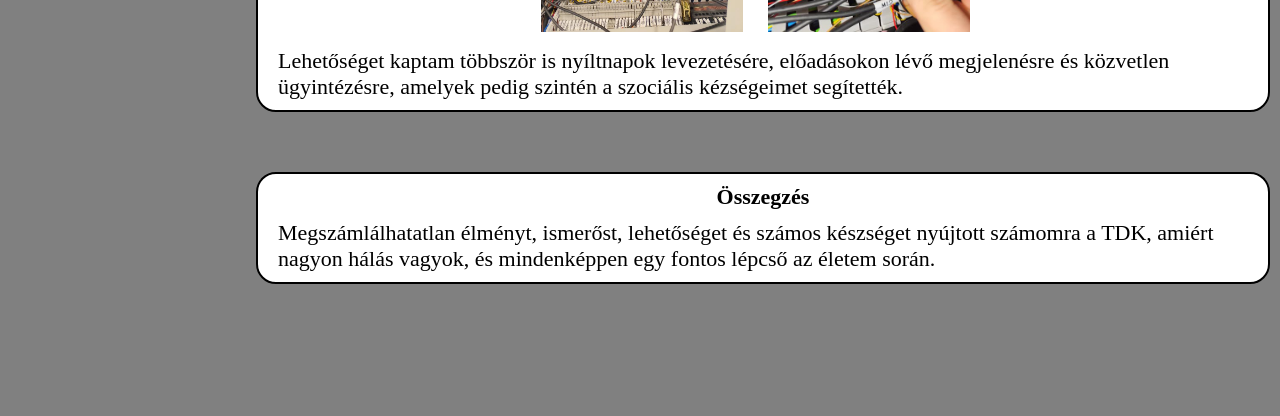
<file: tdk.html>
<!DOCTYPE html>
<html lang="hu">
  <meta charset="UTF-8">
  <title>TDK</title>
<head>
  <link rel="stylesheet" href="portfolio.css">
<link rel="icon" type="image/x-icon" href="tdk.jpg">
</head>
<body style="background-color:gray;">
<div class="navbar" id="section1">
  <a href="Munkameveim.html">Éveim</a>
  <a href="szakmaitap.html">Tapasztalat</a>
  <a href="tdk.html", style="background-color: rgb(5, 121, 5)">TDK</a>

  <div class="dropdown">
    <button class="dropbtn">Rólam 
      <i class="fa fa-caret-down"></i>
    </button>
    <div class="dropdown-content">
      <a href="index.html">Bemutatkozás</a>
    </div>
  </div> 
</div>
<div><h1 style="margin-left:20%">Duális képzés</h1></div>
<div class="sidenav">
        <p>Könyvjelző</p>
        <a href="#section1">Vissza</a>
        <a href="#section2">Lehetőségek</a>
        <a href="#section3">Tapasztalat</a>
        <a href="#section4">Összegzés</a>
        <iframe style="width:15vw;margin-top:5%;"src="https://www.google.com/maps/embed?pb=!1m18!1m12!1m3!1d1354.7475129500483!2d16.651032669902744!3d47.2264621754042!2m3!1f0!2f0!3f0!3m2!1i1024!2i768!4f13.1!3m3!1m2!1s0x476eb9b271694ac5%3A0xa34f8f28728fff70!2sTDK%20Hungary%20Components%20Kft.!5e0!3m2!1shu!2shu!4v1759303300029!5m2!1shu!2shu" width="20%" height="300px" style="float:right;border:0;"></iframe>

    </div>
    <div class="main">
        <header style="text-align: center;">Kezdet</header>
        <p>Eredetileg fogalmam sem volt a duális képzés lehetőségéről, egyszerűen egy, az MVM által szervezett villamossági versenyről hallottam az iskolában
         <br> Az első fordulón két társammal továbbjutottam,az országos fordulón pedig elnyertük a különdíjat, majd a tanárunk kapcsolata révén az év végén sikerült 
          jelentkeznünk a ,,szponzorunkhoz", a TDK-hoz.
    <br>
    Miután megismerkedtem tanáraimmal és a céggel, az első pár hétben-hónapban neki is láttam az alapoknak újból, új környezetben, majd pedig belevágtunk a ,,komolyabb" munkába.</p>
    </div>
        <div class="main">
        <header id="section2"style="text-align: center;" >Lehetőségek</header>
        <img src="ajandekosztas.jpg" alt="Kérem,várjon" style="padding-left:20%;width:20%;height:20%">
        <img src="tanitas.jpg"alt="Kérem,várjon" style="width: 17.8%;height:20%">
        <img src="mikulas.jpg"alt="Kérem,várjon" style="width: 17.8%;height:20%">
        <br>
        <p>A TDK számos lehetőséget nyújtott, legyen az saját magam szakmai képzése, vagy akár a jövő nemzedékének segítése, 
          hogy megtalálják, mi számít nekik igazán.<br>Szociális téren is mindenképpen jelen volt az életemben, önkéntesként is tevékenykedtem, és felvidítottam az itt dolgozók mindennapjait.
          <br>A fenti képek mindennek az eredményét ábrázolják. A sikereim megélését és tudásom átadását.
          <br>A megfelelően felszerelt tanműhelyben egyszerűen, és sokrétűen férhettem hozzá a tudáshoz a tanáraink révén.
        </p>
    
    </div>
    <div class="main">
        <header id="section3"style="text-align: center;" >Tapasztalat</header>
<p>A tanműhelyben tanult sokrétű elmélettel és gyakorlattal a harmadik év előtti nyár kezdetétől fogva részt tudtam venni a termelésben,kamatoztathattam és bővíthettem a tudásomat.<br>
  A gyakorlati képzés segítségével kézközelből tanulhattam és cselekedhettem is, egy csapatban az ottani villamosmérnökkel, a karbantartókkal és gépbeállítókkal.
  Nem kifejezetten csak elektronikával foglalkoztam, hanem a gyártási folyamat gördülékenységének egészében részt is vehettem, legyen szó mechanikai/folyamatbeli problémáról.
  <br>Ezekkel még inkább bővíthettem a tudásomat, szélesebb szemszöggel láthattam rá a dolgokra és máshogy tudtam gondolkozni a több ág ismeretével.
  <p style="text-align: center;">Az alábbiakban 2 termelésbeli gép szekrényébe kapnak belátást:<br> a baloldalon több motorvezérlő kötését végeztem, a jobb oldalon pedig biztosítékcserét végeztem, felügyelettel</p>
  <p style="opacity:0.6;text-align: center ;">(a képek engedéllyel készültek)</p>
  <img src="motorkabel.jpg"alt="Kérem,várjon" style="width:20%;height:20%;float:center;margin-left:28%">
  <img src="kotes.jpg"alt="Kérem,várjon" style="width:20%;height:20%;float:center;margin-left:2%">
  <p>Lehetőséget kaptam többször is nyíltnapok levezetésére, előadásokon lévő megjelenésre és közvetlen ügyintézésre, amelyek pedig szintén a szociális kézségeimet segítették.</p>
</p5>
    </div>
    <div class="main">
         <header id="section4" style="text-align: center;">Összegzés</header>
         <p>Megszámlálhatatlan élményt, ismerőst, lehetőséget és számos készséget nyújtott számomra a TDK, amiért nagyon hálás vagyok, és mindenképpen egy fontos lépcső az életem során.</p>
    </div>
    <div><br></div>
    <div><br></div>
    <div><br></div>
    <div><br></div>

<div class="footer">
  <p>Elérhetőségek: <a class="contact" href="mailto:racsikbalint01@gmail.com">Email,</a><a class="contact" href="tel:+36305469067">                               Telefon</a></p>
  Copyright © 2025-2026
</div>
</body>
</html>
</file>
<file: portfolio.css>
html {
  scroll-behavior: smooth;
}
body {
  margin: 0;
  padding: 0;
}
h1 {
  color:white;
  text-align:center;
  width: 86,2%;
  margin:0 auto;
}
h2, p {
  margin: 10px;
}
/* navigacios baaaar */
.navbar {
  overflow: hidden;
  background-color: #333;
}
.profilkep {
  display:none;
}
.navbar a {
  float: left;
  font-size: 16px;
  color: white;
  text-align: center;
  padding: 14px 16px;
  text-decoration: none;
  border-style: solid;
  border-bottom: 0px;
  border-top: 0px;
  border-left: 0px;
}
.navbar p {
  display:none;
}
.navbar a:hover, .dropdown:hover .dropbtn {
  background-color: rgb(5, 121, 5);
}
/*a sidenavben lévö linknek a formázása*/
.sidenav {
  position:fixed;
  top:8%;
  width:15%;
  margin-left:2%;
}
.sidenav a{ 
    padding: 10px 20px 10px 10px;
    text-decoration: none;
    font-size: 20px;
    color:black;
    font-weight: bolder;
    text-align: center;
    display: block;
    border-style: solid;
    border-width: 0px;
    border-radius: 12px;
    margin-top: 10px;
    background-image: linear-gradient(90deg, #2bbbb9cb 0%, #109528 100%);
    box-shadow: 0px 1px 2px rgba(0, 0, 0, 0.2);
    transition: all 0.3s ease;
}
.sidenav p{
    padding: 10px 10px 10px 10px;
    font-weight: bolder;
    font-size: 25px;
    color: rgb(244, 240, 240);
    display: flex;
    justify-content:center;
    border-radius: 10px;
    margin:0px;
    background-color: rgb(30, 30, 198);
}
/*Ha rá mutat a linkre akkor megváltozik a link szine*/
.sidenav a:hover{
    color: rgb(199, 196, 202);;
}

/*Ez kell a divbe hogy elkülönitsem a sidenav bartól*/
.main{
    margin-left: 20%;
    font-size: 22px;
    font-family:'Times New Roman';
    margin-right:10px;
    margin-top: 2%;
    border-style:solid;
    border-radius:20px;
    background-color: rgb(255, 255, 255);
    border-width: 2px;
    margin-bottom:60px;

}
/*mainben levo szoveg*/
.main p{
  margin-left: 20px;
  margin-right: 20px;
}

/* legordulo  */
.dropdown {
  float: right;
  overflow: hidden;
  border-style:solid;
  color:white;
  border-right:none;
  border-top:none;
  border-bottom:none;
  width:120px;
}

.dropdown .dropbtn {
  font-size: 16px;  
  border: none;
  outline: none;
  color: white;
  padding: 14px 16px;
  background-color: inherit;
  font-family: inherit;
  margin: 0;
  margin-left:20px
}
/* legordulo cuccos */
.dropdown-content {
  display: none;
  position: absolute;
  background-color: #f9f9f9;
  min-width: 160px;
  box-shadow: 0px 8px 16px 0px rgba(0,0,0,0.2);
  z-index: 1;
}

.dropdown-content a {
  float: none;
  color: black;
  padding: 12px 16px;
  text-decoration: none;
  display: block;
  text-align: left;
}
/*ha ramutatsz a legordulore*/
.dropdown-content a:hover {
  background-color: #ddd;
}

.dropdown:hover .dropdown-content {
  display: block;
}
.footer {
  position: fixed;
  left: 0;
  bottom: 0;
  width: 100%;
  background-color: #333;
  color: white;
  text-align: center;
}
.contact:hover {
background-color: rgb(5, 121, 5);
}
.contact:link{
  color:white;
}
.b {
  margin-left:50px;
  margin-right:50px;
  text-align:justify;
  font-size: 20px;
}
li{
  margin-bottom:10px;
}
/*main sectionok*/
header{
  margin:1%;
  font-weight: bolder;
   font-family:'Times New Roman';
}
/*munkaim oldal*/
.munkamain{
  display: flex;           /* Egymás mellé teszi a képet és a szöveget */
  align-items: center;    /* Függőlegesen középre igazítja őket */
  gap: 20px;              /* Távolság a kép és a szöveg között */
  margin:2%;
  font-size: 20px;
    font-family:'Times New Roman';
    border-style:solid;
    border-radius:20px;
    background-color: rgb(255, 255, 255);
    border-width: 2px;
}
@media screen and (max-width:900px){
  .sidenav{
    display:none;
  }
  .main{
    margin-left: 0px;
    margin-right: 0px;
    margin-top: 100px;
    padding: 5px;
    margin-bottom: 0px;
    width:100%;
    background-color: rgb(255, 255, 255);
    border-style:solid;
    border-radius:20px;
    border-width: 2px;
  }
  .main p{
  margin-left: 20px;
  margin-right: 20px;
  line-height: 1.6;
}
  .navbar p {
  float: left;
  font-size: 16px;
  color: white;
  text-align: center;
  padding: 14px 16px;
  text-decoration: none;
  border-style: solid;
  border-bottom: 0px;
  border-top: 0px;
  border-left: 0px;
  width: auto;
}
.navbar a {
  float: left;
  font-size: 16px;
  color: white;
  text-align: center;
  padding: 14px 16px;
  text-decoration: none;
  border-style: solid;
  border-bottom: 0px;
  border-top: 0px;
  border-left: 0px;
  width: auto;
}
.navbar a.mobile {
  float: left;
  font-size: 16px;
  color: white;
  text-align: center;
  padding: 14px 16px;
  text-decoration: none;
  border-style: solid;
  border-bottom: 0px;
  border-top: 0px;
  border-left: 0px;
  width: auto;
}
.main img {
  float: none;
  display: block;
  width: 20%;
  height: auto;
  margin: 20px auto;
}
  .profilkep {
  width: 20%;
  height: 20%;
  float: right;
  margin-bottom:0px;
  border-radius: 10px
    }
.navbarmobile{
  overflow: auto;
  max-width: 100%;
}
.navbarmobile a{
  float: left;
  font-size: 16px;
  color: white;
  text-align: center;
  padding: 14px 16px;
  text-decoration: none;
  border-style: solid;
  border-bottom: 0px;
  border-top: 0px;
  border-left: 0px;
  width: auto;
}
}
.navbar a.mobile {
  display:none;
}
</file>
